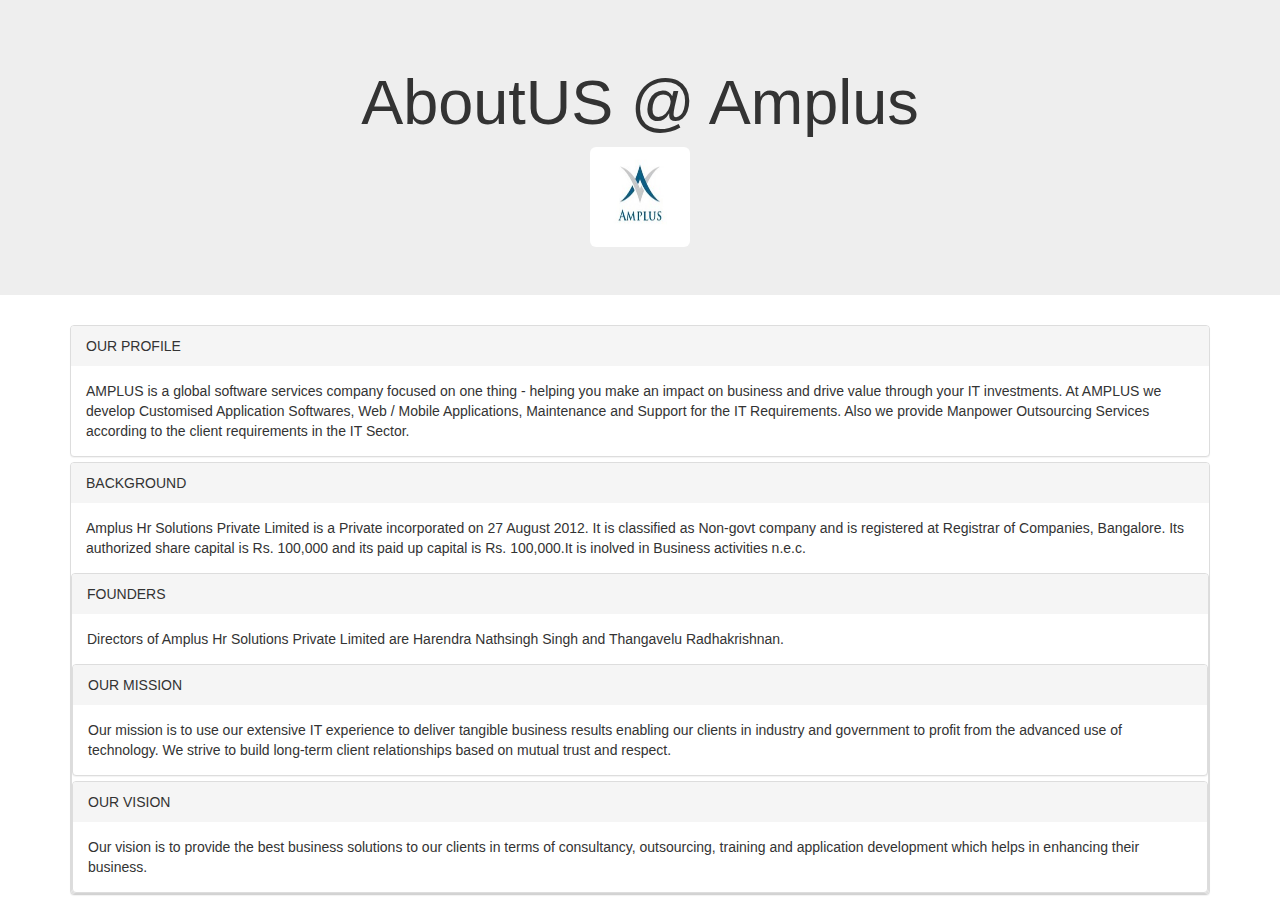
<file: aboutus.html>
﻿<!DOCTYPE html>
<html lang="en">
<head>
  <title>AboutUs</title>
  <meta charset="utf-8">
  <meta name="viewport" content="width=device-width, initial-scale=1">
  <link rel="stylesheet" href="https://maxcdn.bootstrapcdn.com/bootstrap/3.3.7/css/bootstrap.min.css">
  <script src="https://ajax.googleapis.com/ajax/libs/jquery/3.1.1/jquery.min.js"></script>
  <script src="https://maxcdn.bootstrapcdn.com/bootstrap/3.3.7/js/bootstrap.min.js"></script>
</head>
<body>

<div class="jumbotron">
  <center><h1>AboutUS @ Amplus</h1></center>      
  <img src="images/amplus.jpg" class="img-rounded center-block" alt="Amplus" width="100" height="100">
</div>

<div class="container">
  <div class="panel-group">
    <div class="panel panel-default">
      <div class="panel-heading">OUR PROFILE</div>
      <div class="panel-body">AMPLUS is a global software services company focused on one thing - helping you make an impact on business and drive value through your IT investments.
At AMPLUS we develop Customised Application Softwares, Web / Mobile Applications, Maintenance and Support for the IT Requirements. Also we provide Manpower Outsourcing Services according to the client requirements in the IT Sector.</div>
    </div>
<div class="panel panel-default">
      <div class="panel-heading">BACKGROUND</div>
      <div class="panel-body">Amplus Hr Solutions Private Limited is a Private incorporated on 27 August 2012. It is classified as Non-govt company and is registered at Registrar of Companies, Bangalore. Its authorized share capital is Rs. 100,000 and its paid up capital is Rs. 100,000.It is inolved in Business activities n.e.c.

 </div>
<div class="panel panel-default">
      <div class="panel-heading">FOUNDERS</div>
      <div class="panel-body">Directors of Amplus Hr Solutions Private Limited are Harendra Nathsingh Singh and Thangavelu Radhakrishnan.


 </div>
    <div class="panel panel-default">
      <div class="panel-heading">OUR MISSION</div>
      <div class="panel-body">Our mission is to use our extensive IT experience to deliver tangible business results enabling our clients in industry and government to profit from the advanced use of technology. We strive to build long-term client relationships based on mutual trust and respect. 

 </div>
    </div>
    <div class="panel panel-default">
      <div class="panel-heading">OUR VISION</div>
      <div class="panel-body">Our vision is to provide the best business solutions to our clients in terms of consultancy, outsourcing, training and application development which helps in enhancing their business.</div>
    </div>
  </div>      
</div>

</body>
</html>
</file>
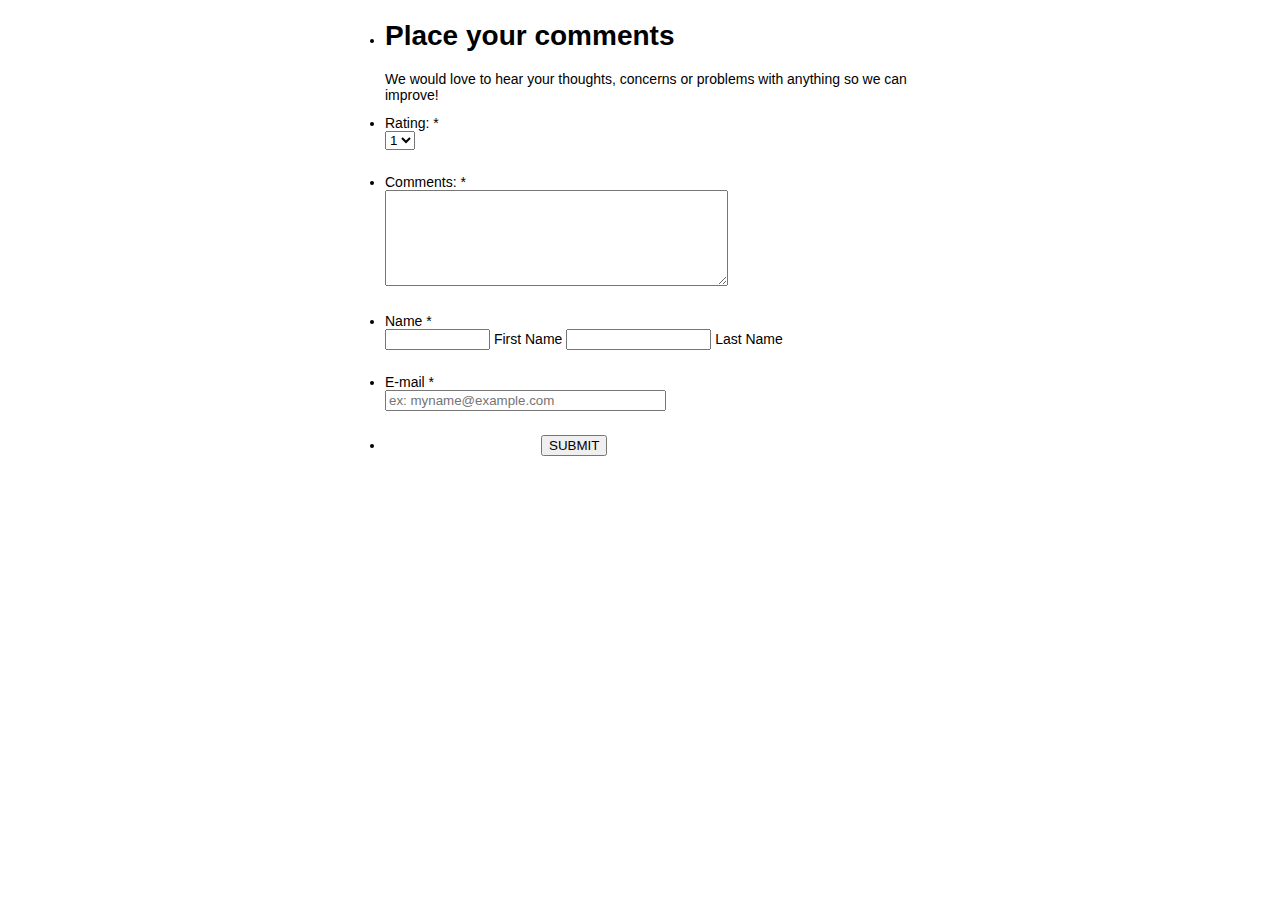
<file: review.html>
<!DOCTYPE HTML>

<html class="supernova">
<head>
<meta http-equiv="Content-Type" content="text/html; charset=utf-8" />

<link rel="alternate" type="application/json+oembed" href="https://www.jotform.com/oembed/?format=json&amp;url=http%3A%2F%2Fwww.jotform.com%2Fform%2F70565553120450" title="oEmbed Form">
<link rel="alternate" type="text/xml+oembed" href="https://www.jotform.com/oembed/?format=xml&amp;url=http%3A%2F%2Fwww.jotform.com%2Fform%2F70565553120450" title="oEmbed Form">

<meta property="og:title" content="Feedback Form" >

<meta property="og:url" content="http://www.jotform.me/form/70565553120450" >

<meta property="og:description" content="Please click the link to complete this form.">

<meta name="viewport" content="width=device-width, initial-scale=1.0, maximum-scale=1.0, user-scalable=0" />

<meta name="HandheldFriendly" content="true" />

<title>Review</title>

<link href="https://cdn.jotfor.ms/static/formCss.css?3.3.17658" rel="stylesheet" type="text/css" />

<link type="text/css" rel="stylesheet" href="https://cdn.jotfor.ms/css/styles/nova.css?3.3.17658" />

<link type="text/css" media="print" rel="stylesheet" href="https://cdn.jotfor.ms/css/printForm.css?3.3.17658" />

<style type="text/css">

    .form-label-left{
        width:150px !important;
    }

    .form-line{
        padding-top:12px;
        padding-bottom:12px;
    }

    .form-label-right{
        width:150px !important;
    }

    body, html{
        margin:0;
        padding:0;
        background:false;
    }


    .form-all{
        margin:0px auto;
        padding-top:0px;
        width:590px;
        color:Black !important;
        font-family:'Lucida Grande','Lucida Sans Unicode','Lucida Sans','Verdana','Tahoma','sans-serif';
        font-size:14px;
    }

    .form-radio-item label,
    .form-checkbox-item label,
    .form-grading-label,
    .form-header{
        color: false;
    }


</style>


<style type="text/css" id="form-designer-style">

 	/* Injected CSS Code */

	/*PREFERENCES STYLE*/

    .form-label.form-label-auto {
      
    display: block;
    float: none;
    text-align: left;
  
    }

  
    .form-line {
      margin-top: 12px 36px 12px 36px px;
      margin-bottom: 12px 36px 12px 36px px;
    }

  
    .form-all {
      width: 590px;
    }

  
    .form-label-left,

    .form-label-right {
      width: 150px
    }

  
    .form-all {
      font-family: Lucida Grande,Lucida Sans Unicode,Lucida Sans,Verdana,Tahoma,sans-serif, sans-serif;
    }

    .form-all .qq-upload-button,

    .form-all .form-submit-button,

    .form-all .form-submit-reset,

    .form-all .form-submit-print {
      font-family: Lucida Grande,Lucida Sans Unicode,Lucida Sans,Verdana,Tahoma,sans-serif, sans-serif;
    }

    .form-all .form-pagebreak-back-container,

    .form-all .form-pagebreak-next-container {
      font-family: Lucida Grande,Lucida Sans Unicode,Lucida Sans,Verdana,Tahoma,sans-serif, sans-serif;
    }

    .form-header-group {
      font-family: Lucida Grande,Lucida Sans Unicode,Lucida Sans,Verdana,Tahoma,sans-serif, sans-serif;
    }

    .form-label {
      font-family: Lucida Grande,Lucida Sans Unicode,Lucida Sans,Verdana,Tahoma,sans-serif, sans-serif;
    }

  
    .form-all {
      font-size: 14pxpx
    }

    .form-all .qq-upload-button,

    .form-all .qq-upload-button,

    .form-all .form-submit-button,

    .form-all .form-submit-reset,

    .form-all .form-submit-print {
      font-size: 14pxpx
    }

    .form-all .form-pagebreak-back-container,

    .form-all .form-pagebreak-next-container {
      font-size: 14pxpx
    }

  
    .supernova .form-all,
 .form-all {
      background-color: ;
      border: 1px solid transparent;
    }

  
    .form-all {
      color: Black;
    }

    .form-header-group .form-header {
      color: Black;
    }

    .form-header-group .form-subHeader {
      color: Black;
    }

    .form-label-top,

    .form-label-left,

    .form-label-right,

    .form-html,

    .form-checkbox-item label,

    .form-radio-item label {
      color: Black;
    }

  
    .supernova {
      background-color: undefined;
    }

    .supernova body {
      background: transparent;
    }

  
    .form-textbox,

    .form-textarea,

    .form-radio-other-input,

    .form-checkbox-other-input,

    .form-captcha input,

    .form-spinner input {
      background-color: undefined;
    }

  
    .supernova {
      background-image: none;
    }

    #stage {
      background-image: none;
    }

  
    .form-all {
      background-image: none;
    }
	
  /*PREFERENCES STYLE*/
	  /*__INSPECT_SEPERATOR__*/
 
	  /* Injected CSS Code */

</style>


<link type="text/css" rel="stylesheet" href="https://cdn.jotfor.ms/css/styles/buttons/form-submit-button-steel.css?3.3.17658"/>

<script src="https://cdn.jotfor.ms/static/prototype.forms.js" type="text/javascript"></script>

<script src="https://cdn.jotfor.ms/static/jotform.forms.js?3.3.17658" type="text/javascript"></script>

<script type="text/javascript">

   JotForm.init(function(){
$('input_9')
	  .rating({stars:'5', inputClassName:'form-textbox validate[required]', imagePath: 'https://cdn.jotfor.ms/images/stars.png', cleanFirst:true, value:''});

      setTimeout(function() {
          $('input_6').hint('ex: myname@example.com');
       }, 20);
   });

</script>

</head>

<body>

<form class="jotform-form" action="https://submit.jotform.me/submit/70565553120450/" method="post" name="form_70565553120450" id="70565553120450" accept-charset="utf-8">

  <input type="hidden" name="formID" value="70565553120450" />

  <div class="form-all">

    <ul class="form-section page-section">

      <li id="cid_1" class="form-input-wide" data-type="control_head">

        <div class="form-header-group ">

          <div class="header-text httal htvam">

            <h1 id="header_1" class="form-header" data-component="header">
              Place your comments
            </h1>

            <div id="subHeader_1" class="form-subHeader">
              We would love to hear your thoughts, concerns or problems with anything so we can improve!

            </div>

          </div>

        </div>

      </li>

      <li class="form-line jf-required" data-type="control_rating" id="id_9">

        <label class="form-label form-label-top form-label-auto" id="label_9" for="input_9">
          Rating:
          <span class="form-required">
            *
          </span>

        </label>

        <div id="cid_9" class="form-input-wide jf-required">

          <div id="input_9" name="q9_rating" data-component="rating">

            <select name="q9_rating">

              <option value="1"> 1 </option>

              <option value="2"> 2 </option>

              <option value="3"> 3 </option>

              <option value="4"> 4 </option>

              <option value="5"> 5 </option>

            </select>

          </div>

        </div>

      </li>

      <li class="form-line jf-required" data-type="control_textarea" id="id_4">

        <label class="form-label form-label-top form-label-auto" id="label_4" for="input_4">
          Comments:
          <span class="form-required">
            *
          </span>

        </label>

        <div id="cid_4" class="form-input-wide jf-required">

          <textarea id="input_4" class="form-textarea validate[required]" name="q4_comments" cols="40" rows="6" data-component="textarea"></textarea>

        </div>

      </li>

      <li class="form-line jf-required" data-type="control_fullname" id="id_8">

        <label class="form-label form-label-top form-label-auto" id="label_8" for="input_8">
          Name
          <span class="form-required">
            *
          </span>

        </label>

        <div id="cid_8" class="form-input-wide jf-required">

          <div data-wrapper-react="true">

            <span class="form-sub-label-container" style="vertical-align:top;">

              <input type="text" id="first_8" name="q8_name[first]" class="form-textbox validate[required]" size="10" value="" data-component="first" />

              <label class="form-sub-label" for="first_8" id="sublabel_first" style="min-height:13px;"> First Name </label>

            </span>

            <span class="form-sub-label-container" style="vertical-align:top;">

              <input type="text" id="last_8" name="q8_name[last]" class="form-textbox validate[required]" size="15" value="" data-component="last" />

              <label class="form-sub-label" for="last_8" id="sublabel_last" style="min-height:13px;"> Last Name </label>

            </span>

          </div>

        </div>

      </li>

      <li class="form-line jf-required" data-type="control_email" id="id_6">

        <label class="form-label form-label-top form-label-auto" id="label_6" for="input_6">
          E-mail
          <span class="form-required">
            *
          </span>

        </label>

        <div id="cid_6" class="form-input-wide jf-required">

          <input type="email" id="input_6" name="q6_email6" class="form-textbox validate[required, Email]" size="32" value="" placeholder="ex: myname@example.com" data-component="email" />

        </div>

      </li>

      <li class="form-line" data-type="control_button" id="id_2">

        <div id="cid_2" class="form-input-wide">

          <div style="margin-left:156px;" class="form-buttons-wrapper">

            <button id="input_2" type="submit" class="form-submit-button form-submit-button-steel" data-component="button">
              SUBMIT
            </button>

          </div>

        </div>

      </li>

      <li style="display:none">
        Should be Empty:
        <input type="text" name="website" value="" />
      </li>

    </ul>

  </div>

    <script type="text/javascript">

  document.getElementById("si" + "mple" + "_spc").value = "70565553120450-70565553120450";

  </script>

</form>
</body>

</html>

<script type="text/javascript">JotForm.ownerView=true;</script>
</file>
